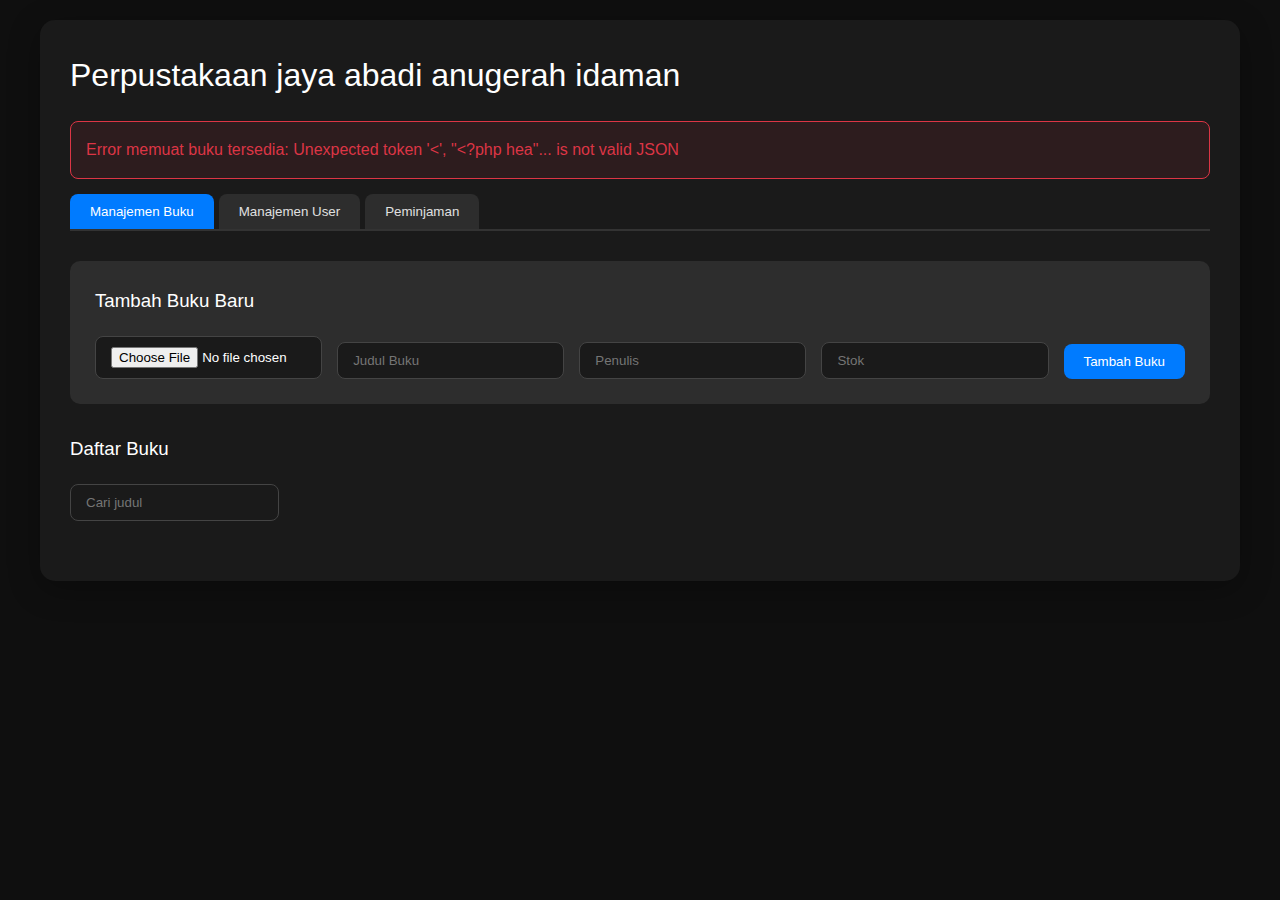
<file: nabhan/public/index.html>
<!DOCTYPE html>
<html lang="id">
<head>
    <meta charset="UTF-8">
    <meta name="viewport" content="width=device-width, initial-scale=1.0">
    <title>Sistem Perpustakaan</title>
    <link rel="stylesheet" href="style.css">
</head>
<body>
    <div class="container">
        <h1>Perpustakaan jaya abadi anugerah idaman</h1>
        
        <div class="tabs">
            <button class="tab-button active" onclick="openTab('books')">Manajemen Buku</button>
            <button class="tab-button" onclick="openTab('users')">Manajemen User</button>
            <button class="tab-button" onclick="openTab('loans')">Peminjaman</button>
        </div>

        <div id="books" class="tab-content active">
            <div class="form-section">
                <h3>Tambah Buku Baru</h3>
                <form id="addBookForm" enctype="multipart/form-data">
                    <input type="file" id="cover" accept="image/*" required>
                    <input type="text" id="judul" placeholder="Judul Buku" required>
                    <input type="text" id="penulis" placeholder="Penulis" required>
                    <input type="number" id="stok" placeholder="Stok" required min="0">
                    <button type="submit">Tambah Buku</button>
                </form>
            </div>
            <div class="list-section">
                <h3>Daftar Buku</h3>
                <input type="text" id="searchBook" placeholder="Cari judul" oninput="autoSearchBooks()">
                <div id="booksList"></div>
            </div>
        </div>

        <div id="users" class="tab-content">
            <div class="form-section">
                <h3>Tambah User Baru</h3>
                <form id="addUserForm">
                    <input type="text" id="nama" placeholder="Nama User" required>
                    <input type="email" id="email" placeholder="Email" required>
                    <button type="submit">Tambah User</button>
                </form>
            </div>
            <div class="list-section">
                <h3>Daftar User</h3>
                <div id="usersList"></div>
            </div>
        </div>

        <div id="loans" class="tab-content">
            <div class="form-section">
                <h3>Peminjaman Baru</h3>
                <form id="addLoanForm">
                    <select id="user_id" required>
                        <option value="">Pilih User</option>
                    </select>
                    <select id="book_id" required>
                        <option value="">Pilih Buku (stok > 0)</option>
                    </select>
                    <button type="submit">Pinjam Buku</button>
                </form>
            </div>
            <div class="list-section">
                <h3>Daftar Transaksi Peminjaman</h3>
                <div id="loansList"></div>
            </div>
        </div>
    </div>

    <script src="script.js"></script>

    <div id="imageModal" class="img-modal"> <div id="modalOverlay" style="width:100%;height:100%;display:flex;justify-content:center;align-items:center;"> <img id="modalImage"> </div> </div>
</body>
</html>
</file>
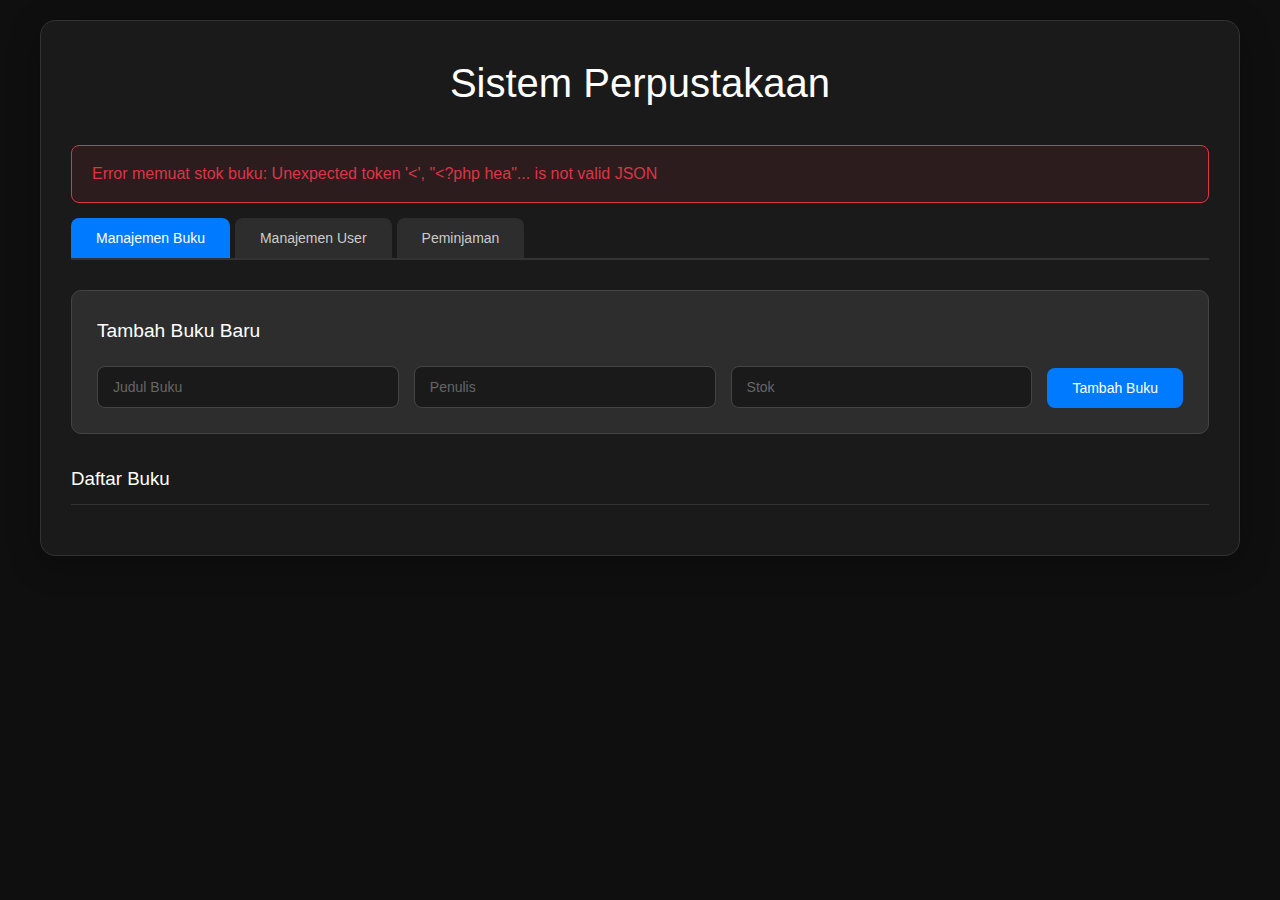
<file: perpustakaan/public/index.html>
<!DOCTYPE html>
<html lang="id">
<head>
    <meta charset="UTF-8">
    <meta name="viewport" content="width=device-width, initial-scale=1.0">
    <title>Sistem Perpustakaan</title>
    <link rel="stylesheet" href="style.css">
</head>
<body>
    <div class="container">
        <h1>Sistem Perpustakaan</h1>
        
        <div class="tabs">
            <button class="tab-button active" onclick="openTab('books')">Manajemen Buku</button>
            <button class="tab-button" onclick="openTab('users')">Manajemen User</button>
            <button class="tab-button" onclick="openTab('loans')">Peminjaman</button>
        </div>

        <!-- Tab Buku -->
        <div id="books" class="tab-content active">
            <div class="form-section">
                <h3>Tambah Buku Baru</h3>
                <form id="addBookForm">
                    <input type="text" id="judul" placeholder="Judul Buku" required>
                    <input type="text" id="penulis" placeholder="Penulis" required>
                    <input type="number" id="stok" placeholder="Stok" required min="0">
                    <button type="submit">Tambah Buku</button>
                </form>
            </div>

            <div class="list-section">
                <h3>Daftar Buku</h3>
                <div id="booksList"></div>
            </div>
        </div>

        <!-- Tab Users -->
        <div id="users" class="tab-content">
            <div class="form-section">
                <h3>Tambah User Baru</h3>
                <form id="addUserForm">
                    <input type="text" id="nama" placeholder="Nama User" required>
                    <input type="email" id="email" placeholder="Email" required>
                    <button type="submit">Tambah User</button>
                </form>
            </div>

            <div class="list-section">
                <h3>Daftar User</h3>
                <div id="usersList"></div>
            </div>
        </div>

        <!-- Tab Peminjaman -->
        <div id="loans" class="tab-content">
            <div class="form-section">
                <h3>Peminjaman Baru</h3>
                <form id="addLoanForm">
                    <select id="user_id" required>
                        <option value="">Pilih User</option>
                    </select>
                    <select id="book_id" required>
                        <option value="">Pilih Buku</option>
                    </select>
                    <button type="submit">Pinjam Buku</button>
                </form>
            </div>

            <div class="list-section">
                <h3>Daftar Transaksi Peminjaman</h3>
                <div id="loansList"></div>
            </div>
        </div>
    </div>

    <script src="script.js"></script>
</body>
</html>
</file>
<file: nabhan/public/style.css>
* {
    margin: 0;
    padding: 0;
    box-sizing: border-box;
}

body {
    font-family: 'Segoe UI', sans-serif;
    background: #0f0f0f;
    color: #e0e0e0;
    padding: 20px;
    min-height: 100vh;
    line-height: 1.6;
}

.container {
    max-width: 1200px;
    margin: 0 auto;
    background: #1a1a1a;
    padding: 30px;
    border-radius: 15px;
    box-shadow: 0 8px 32px rgba(0, 0, 0, 0.3);
}

h1, h2, h3 {
    color: #fff;
    margin-bottom: 20px;
    font-weight: 300;
}


.tabs {
    display: flex;
    margin-bottom: 30px;
    border-bottom: 2px solid #333;
    gap: 5px;
}

.tab-button {
    padding: 10px 20px;
    border: none;
    background: #2d2d2d;
    color: #e0e0e0;
    cursor: pointer;
    border-radius: 8px 8px 0 0;
    transition: background 0.3s;
}

.tab-button:hover {
    background: #3d3d3d;
}

.tab-button.active {
    background: #007bff;
    color: #fff;
}

.tab-content {
    display: none;
}

.tab-content.active {
    display: block;
    animation: fadeIn 0.5s ease;
}

.form-section {
    background: #2d2d2d;
    padding: 25px;
    border-radius: 10px;
    margin-bottom: 30px;
}

form {
    display: flex;
    gap: 15px;
    flex-wrap: wrap;
    align-items: flex-end;
}

input, select {
    padding: 10px 15px;
    border: 1px solid #444;
    border-radius: 8px;
    background: #1a1a1a;
    color: #fff;
    flex: 1;
    min-width: 200px;
}

input:focus, select:focus {
    outline: 2px solid #007bff;
    border-color: #007bff;
}

button {
    padding: 10px 20px;
    background: #007bff;
    color: #fff;
    border: none;
    border-radius: 8px;
    cursor: pointer;
    transition: background 0.3s;
    white-space: nowrap;
}

button:hover {
    background: #0056b3;
}


.book-item, .user-item, .loan-item {
    background: #2d2d2d;
    padding: 15px;
    margin-bottom: 15px;
    border-radius: 10px;
    display: flex;
    justify-content: space-between;
    align-items: center;
    border: 1px solid #444;
    transition: transform 0.3s;
}

.book-item:hover, .user-item:hover, .loan-item:hover {
    transform: translateY(-2px);
}

.book-info strong, .user-info strong, .loan-info strong {
    color: #fff;
    display: block;
    margin-bottom: 5px;
}

.book-details, .user-details, .loan-details {
    color: #aaa;
    font-size: 0.9em;
}

.book-id, .user-id {
    background: rgba(108, 117, 125, 0.2);
    color: #6c757d;
    padding: 3px 10px;
    border-radius: 15px;
    font-size: 0.8em;
    margin-right: 10px;
}

.actions {
    display: flex;
    gap: 10px;
}

.delete-btn {
    background: #dc3545;
}

.return-btn {
    background: #28a745;
}

.status-badge {
    padding: 3px 10px;
    border-radius: 15px;
    font-size: 0.8em;
    margin-left: 10px;
}

.status-dipinjam {
    background: rgba(255, 193, 7, 0.2);
    color: #ffc107;
}

.status-dikembalikan {
    background: rgba(40, 167, 69, 0.2);
    color: #28a745;
}

.message {
    padding: 15px;
    margin: 15px 0;
    border-radius: 8px;
    font-weight: 500;
}

.success {
    background: rgba(40, 167, 69, 0.1);
    color: #28a745;
    border: 1px solid #28a745;
}

.error {
    background: rgba(220, 53, 69, 0.1);
    color: #dc3545;
    border: 1px solid #dc3545;
}

.book-cover {
    width: 60px;
    height: 90px;
    object-fit: cover;
    border-radius: 5px;
    margin-right: 15px;
}

.list-section input{
    margin-bottom: 30px;
}

.img-modal {
position: fixed;
inset: 0;
background: rgba(0,0,0,0.8);
display: none;
justify-content: center;
align-items: center;
z-index: 999999;
}

.img-modal img {
max-width: 80%;
max-height: 80%;
border-radius: 10px;
pointer-events: none;
}
</file>
<file: perpustakaan/public/style.css>
* {
    margin: 0;
    padding: 0;
    box-sizing: border-box;
}

body {
    font-family: 'Segoe UI', Tahoma, Geneva, Verdana, sans-serif;
    background: #0f0f0f;
    color: #e0e0e0;
    padding: 20px;
    min-height: 100vh;
    line-height: 1.6;
}

.container {
    max-width: 1200px;
    margin: 0 auto;
    background: #1a1a1a;
    padding: 30px;
    border-radius: 15px;
    box-shadow: 0 8px 32px rgba(0, 0, 0, 0.3);
    border: 1px solid #333;
}

h1 {
    text-align: center;
    margin-bottom: 30px;
    color: #fff;
    font-size: 2.5em;
    font-weight: 300;
}

h2 {
    color: #fff;
    margin-bottom: 20px;
    font-weight: 400;
}

h3 {
    color: #fff;
    margin-bottom: 15px;
    font-weight: 400;
}

.tabs {
    display: flex;
    margin-bottom: 30px;
    border-bottom: 2px solid #333;
    gap: 5px;
}

.tab-button {
    padding: 12px 25px;
    border: none;
    background: #2d2d2d;
    color: #ccc;
    cursor: pointer;
    border-radius: 8px 8px 0 0;
    transition: all 0.3s ease;
    font-weight: 500;
    font-size: 14px;
}

.tab-button:hover {
    background: #3d3d3d;
    color: #fff;
}

.tab-button.active {
    background: #007bff;
    color: #fff;
}

.tab-content {
    display: none;
    animation: fadeIn 0.5s ease;
}

.tab-content.active {
    display: block;
}

@keyframes fadeIn {
    from { opacity: 0; transform: translateY(10px); }
    to { opacity: 1; transform: translateY(0); }
}

.form-section {
    background: #2d2d2d;
    padding: 25px;
    border-radius: 10px;
    margin-bottom: 30px;
    border: 1px solid #444;
}

.form-section h3 {
    margin-bottom: 20px;
    color: #fff;
    font-size: 1.2em;
}

form {
    display: flex;
    gap: 15px;
    flex-wrap: wrap;
    align-items: end;
}

input, select {
    padding: 12px 15px;
    border: 1px solid #444;
    border-radius: 8px;
    background: #1a1a1a;
    color: #fff;
    flex: 1;
    min-width: 200px;
    transition: all 0.3s ease;
    font-size: 14px;
}

input:focus, select:focus {
    outline: none;
    border-color: #007bff;
    box-shadow: 0 0 0 2px rgba(0, 123, 255, 0.2);
}

input::placeholder {
    color: #666;
}

select option {
    background: #2d2d2d;
    color: #fff;
    padding: 10px;
}

button {
    padding: 12px 25px;
    background: #007bff;
    color: white;
    border: none;
    border-radius: 8px;
    cursor: pointer;
    font-weight: 500;
    transition: all 0.3s ease;
    font-size: 14px;
    white-space: nowrap;
}

button:hover {
    background: #0056b3;
    transform: translateY(-1px);
}

.list-section {
    margin-top: 20px;
}

.list-section h3 {
    margin-bottom: 20px;
    padding-bottom: 10px;
    border-bottom: 1px solid #333;
}

.book-item, .user-item, .loan-item {
    background: linear-gradient(135deg, #2d2d2d, #252525);
    padding: 20px;
    margin-bottom: 15px;
    border-radius: 10px;
    border: 1px solid #444;
    display: flex;
    justify-content: space-between;
    align-items: center;
    transition: all 0.3s ease;
}

.book-item:hover, .user-item:hover, .loan-item:hover {
    border-color: #555;
    transform: translateY(-2px);
    box-shadow: 0 4px 20px rgba(0, 0, 0, 0.4);
}

.book-info, .user-info, .loan-info {
    flex: 1;
}

.book-info strong, .user-info strong, .loan-info strong {
    color: #fff;
    font-size: 1.1em;
    display: block;
    margin-bottom: 8px;
}

.book-details, .user-details, .loan-details {
    color: #aaa;
    font-size: 0.9em;
    line-height: 1.5;
}

.book-id, .user-id {
    display: inline-block;
    background: rgba(108, 117, 125, 0.2);
    color: #6c757d;
    padding: 4px 12px;
    border-radius: 15px;
    font-size: 0.8em;
    margin-right: 10px;
    border: 1px solid #6c757d;
}

.stock-info {
    display: inline-block;
    background: rgba(0, 123, 255, 0.2);
    color: #007bff;
    padding: 4px 12px;
    border-radius: 15px;
    font-size: 0.8em;
    border: 1px solid #007bff;
}

.actions {
    display: flex;
    gap: 10px;
}

.return-btn {
    background: #28a745;
}

.return-btn:hover {
    background: #1e7e34;
}

.delete-btn {
    background: #dc3545;
}

.delete-btn:hover {
    background: #c82333;
}

.status-badge {
    display: inline-block;
    padding: 4px 12px;
    border-radius: 15px;
    font-size: 0.8em;
    font-weight: 500;
    margin-left: 10px;
}

.status-dipinjam {
    background: rgba(255, 193, 7, 0.2);
    color: #ffc107;
    border: 1px solid #ffc107;
}

.status-dikembalikan {
    background: rgba(40, 167, 69, 0.2);
    color: #28a745;
    border: 1px solid #28a745;
}

.message {
    padding: 15px 20px;
    margin: 15px 0;
    border-radius: 8px;
    font-weight: 500;
    animation: slideDown 0.3s ease;
}

@keyframes slideDown {
    from { opacity: 0; transform: translateY(-10px); }
    to { opacity: 1; transform: translateY(0); }
}

.success {
    background: rgba(40, 167, 69, 0.1);
    color: #28a745;
    border: 1px solid #28a745;
}

.error {
    background: rgba(220, 53, 69, 0.1);
    color: #dc3545;
    border: 1px solid #dc3545;
}

.loading {
    opacity: 0.7;
    pointer-events: none;
}

/* Responsive */
@media (max-width: 768px) {
    .container {
        padding: 20px;
        margin: 10px;
    }
    
    .tabs {
        flex-direction: column;
    }
    
    .tab-button {
        border-radius: 8px;
        margin-bottom: 5px;
    }
    
    form {
        flex-direction: column;
    }
    
    input, select, button {
        min-width: 100%;
    }
    
    .book-item, .user-item, .loan-item {
        flex-direction: column;
        align-items: start;
        gap: 15px;
    }
    
    .actions {
        width: 100%;
        justify-content: flex-end;
    }
}

/* Scrollbar styling */
::-webkit-scrollbar {
    width: 8px;
}

::-webkit-scrollbar-track {
    background: #1a1a1a;
}

::-webkit-scrollbar-thumb {
    background: #444;
    border-radius: 4px;
}

::-webkit-scrollbar-thumb:hover {
    background: #555;
}
</file>
